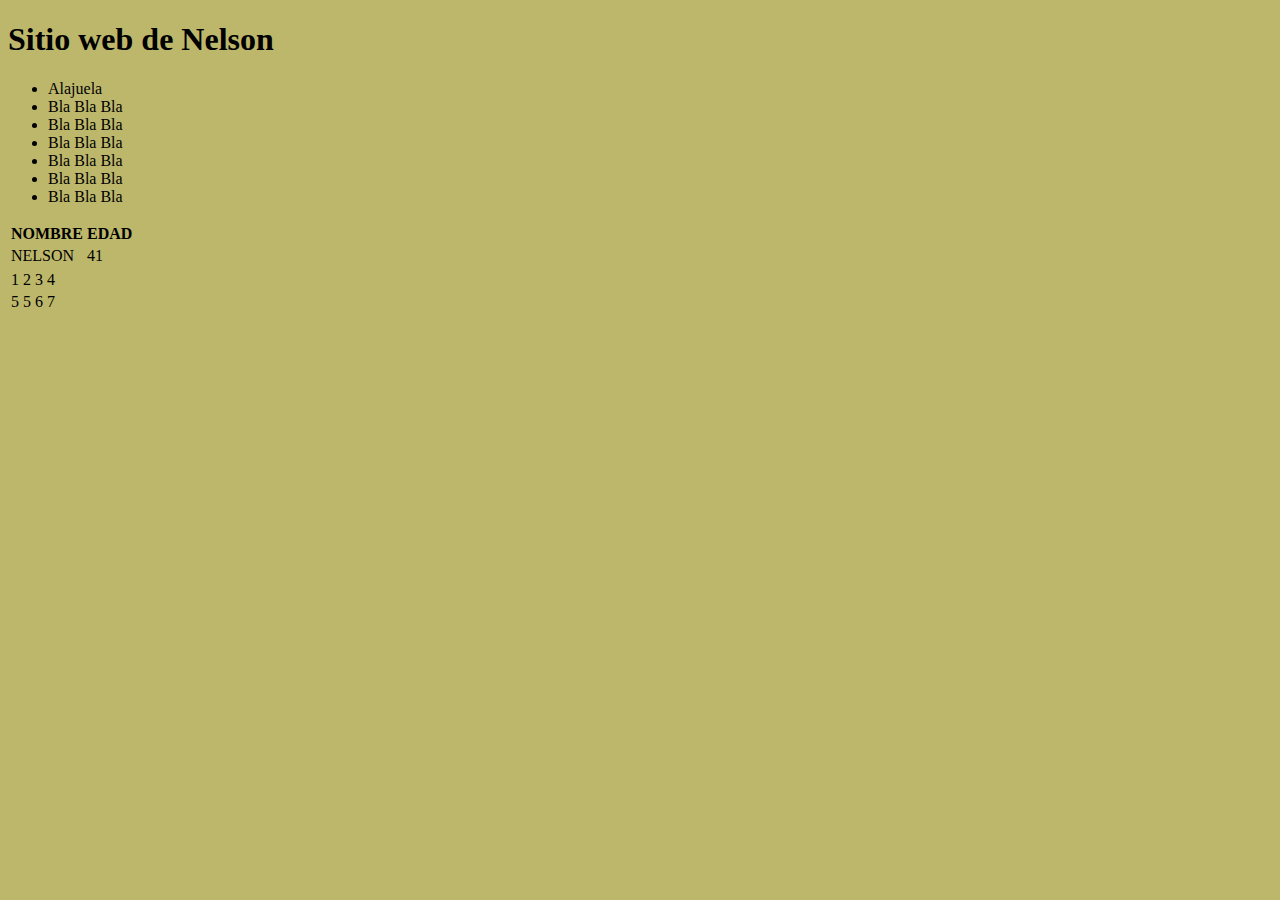
<file: index.html>
<!DOCTYPE html>
<html lang="en">
<head>
    <meta charset="UTF-8">
    <meta http-equiv="X-UA-Compatible" content="IE=edge">
    <meta name="viewport" content="width=device-width, initial-scale=1.0">
    <title>Document</title>
    <link rel="stylesheet" href="estilos.css">
</head>
<body>
    <h1>Sitio web de Nelson</h1>

    <ul>
      <li>Alajuela</li>
      <li>Bla Bla Bla</li>
      <li>Bla Bla Bla</li>
      <li>Bla Bla Bla</li>
      <li>Bla Bla Bla</li>
      <li>Bla Bla Bla</li>
      <li>Bla Bla Bla</li>
    </ul>


    <TABLE>
        <TR>
            <TH>NOMBRE</TH>
            <TH>EDAD</TH>
        </TR>
        <TR>
            <TD>NELSON</TD>
            <TD>41</TD>
        </TR>
    </TABLE>


    <table>
        <tr>
            <td>1</td>
            <td>2</td>
            <td>3</td>
            <td>4</td>
        </tr>
        <tr>
            <td>5</td>
            <td>5</td>
            <td>6</td>
            <td>7</td>
        </tr>
    </table>  



</body>
</html>
</file>
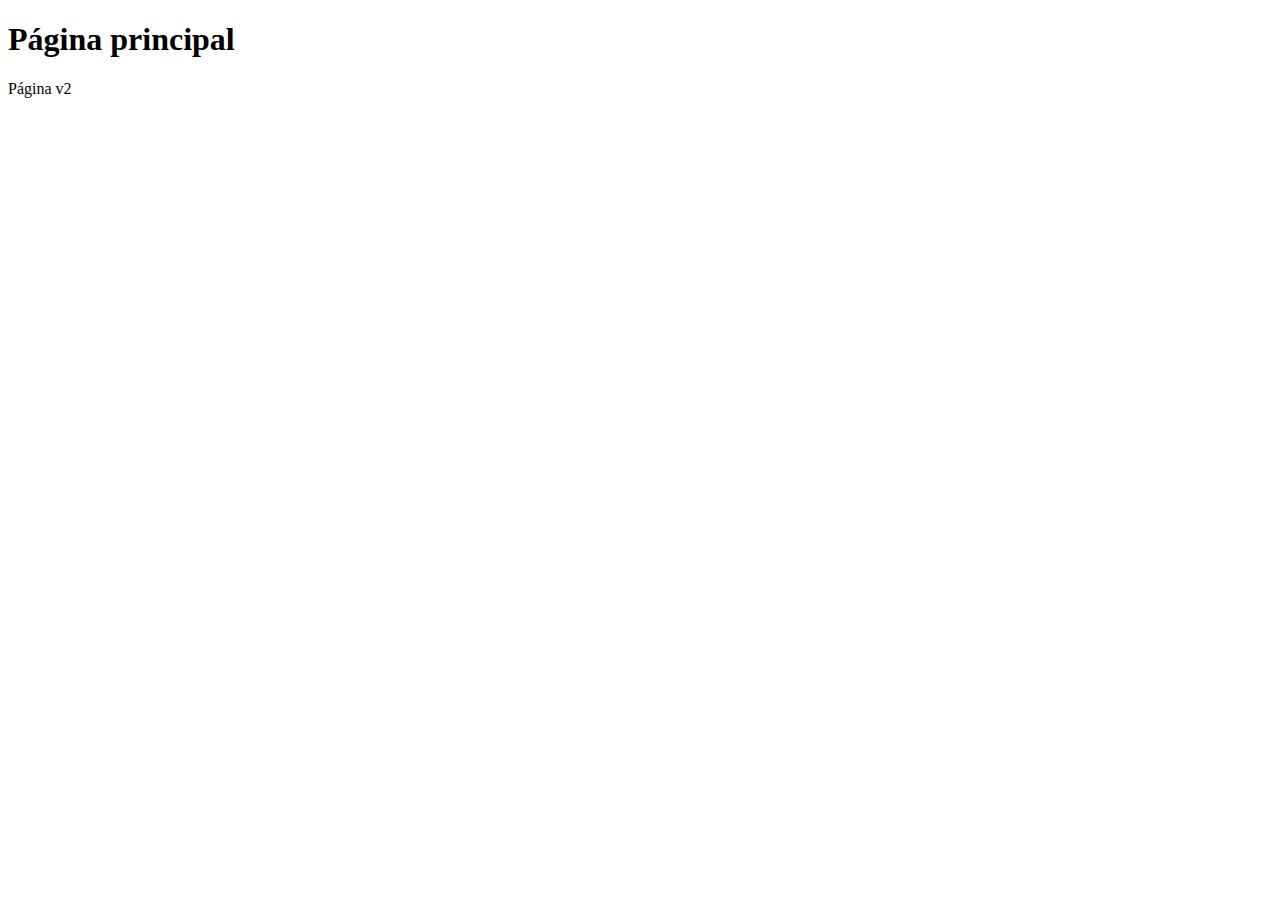
<file: index2.html>
<!DOCTYPE html>
<html lang="en">
<head>
    <meta charset="UTF-8">
    <meta http-equiv="X-UA-Compatible" content="IE=edge">
    <meta name="viewport" content="width=device-width, initial-scale=1.0">
    <title>Principal</title>
</head>
<body>
    <h1>Página principal</h1>
    <p>Página v2</p>
</body>
</html>
</file>
<file: estilos.css>
body {
    background-color: darkkhaki;
}
</file>
